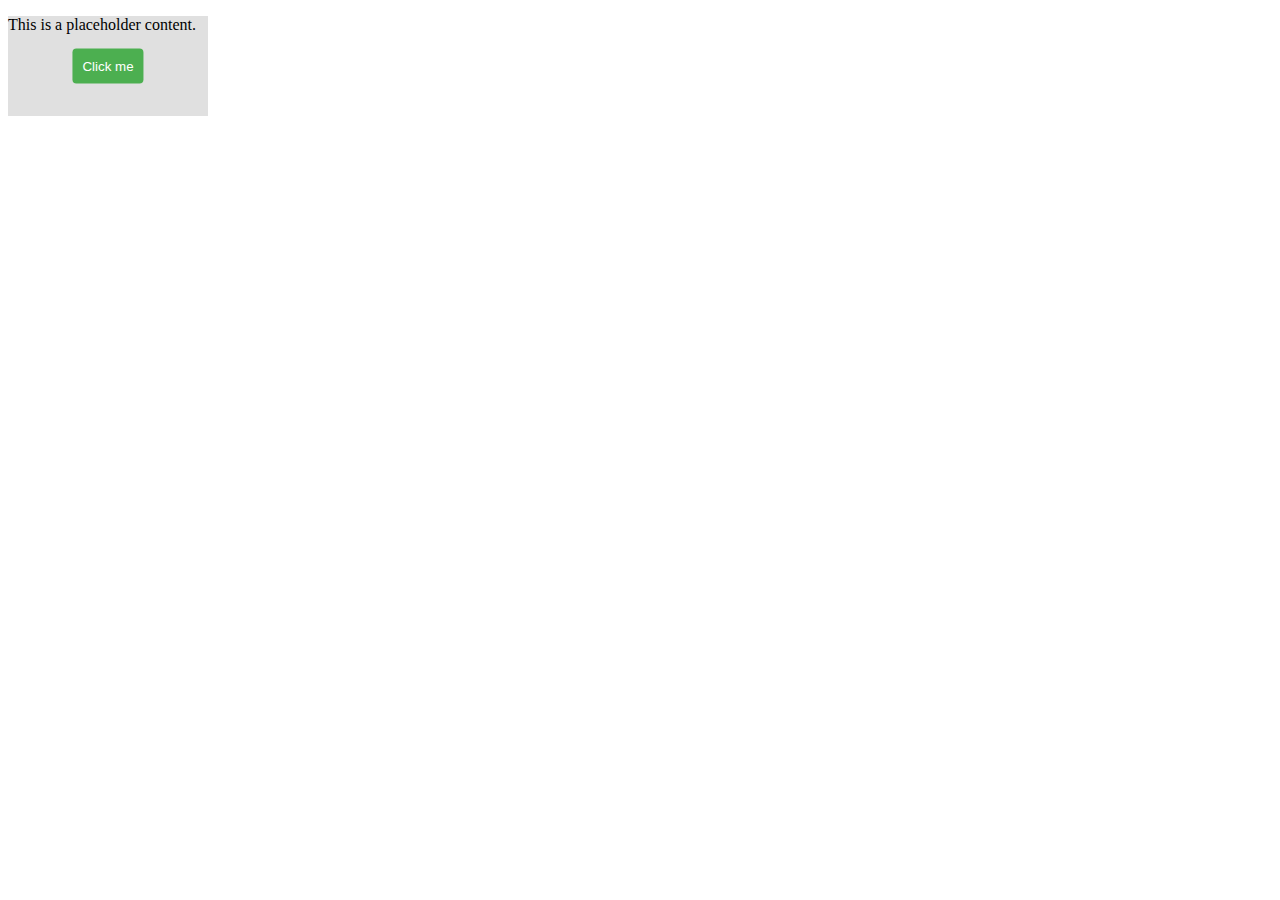
<file: serchbar.html>
<!DOCTYPE html>
<html lang="en">
<head>
    <meta charset="UTF-8">
    <meta name="viewport" content="width=device-width, initial-scale=1.0">
    <style>
        /* Define the styles for the container div */
        .container {
            position: relative;
            width: 200px; /* Set the width of the container */
            height: 100px; /* Set the height of the container */
            background-color: #e0e0e0; /* Set a background color */
            /* You can add additional styling as needed */
        }

        /* Optional: Style for the button */
        .myButton {
            position: absolute;
            top: 50%;
            left: 50%;
            transform: translate(-50%, -50%);
            padding: 10px;
            background-color: #4CAF50;
            color: white;
            border: none;
            border-radius: 4px;
            cursor: pointer;
        }
    </style>
    <title>Button Over Placeholder</title>
</head>
<body>

    <!-- The container div with a placeholder content and a button -->
    <div class="container" id="myContainer">
        <p>This is a placeholder content.</p>
        <button class="myButton" onclick="handleButtonClick()">Click me</button>
    </div>

    <!-- Your other content can go here -->

    <script>
        // Example function to handle button click
        function handleButtonClick() {
            alert('Button clicked!');
        }
    </script>

</body>
</html>
</file>
